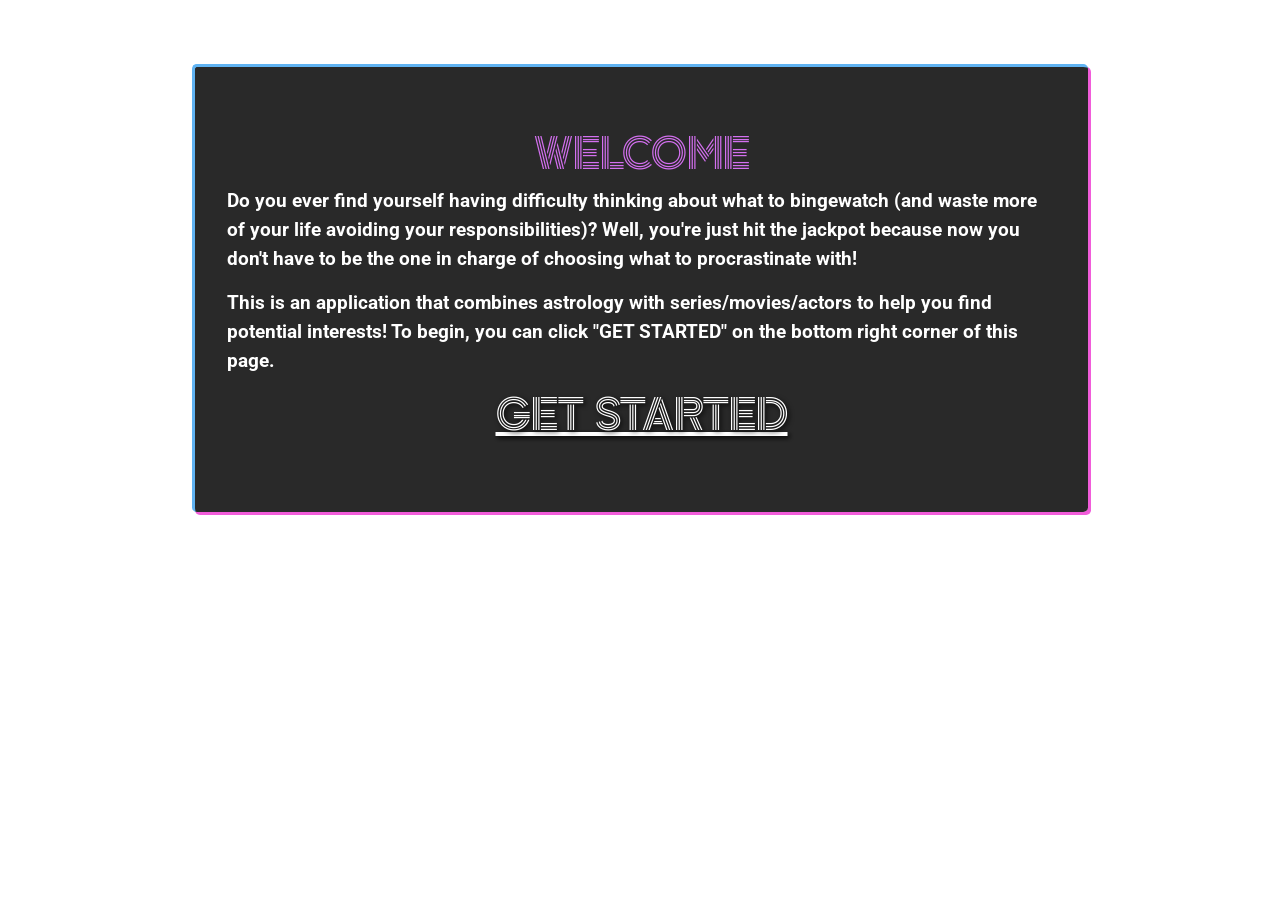
<file: index.html>
<html lang="en-US">
<head>
  <link rel="preconnect" href="https://fonts.googleapis.com">
  <link rel="preconnect" href="https://fonts.gstatic.com" crossorigin>
  <link href="https://fonts.googleapis.com/css2?family=Zen+Tokyo+Zoo&display=swap" rel="stylesheet">
  <link rel="preconnect" href="https://fonts.gstatic.com"> 
  <link href="https://fonts.googleapis.com/css2?family=Bebas+Neue&display=swap" rel="stylesheet"> 
  <link rel="preconnect" href="https://fonts.googleapis.com">
  <link rel="preconnect" href="https://fonts.gstatic.com" crossorigin>
  <link href="https://fonts.googleapis.com/css2?family=Roboto:wght@100;300&display=swap" rel="stylesheet">  
</head>
<body>
  <div class='jumbotron'>
    <h1 class="welcome">WELCOME</h1>
    <p>
      Do you ever find yourself having difficulty thinking about what to bingewatch (and waste more of your life avoiding your responsibilities)? Well, you're just hit the jackpot because now you don't have to be the one in charge of choosing what to procrastinate with!
    </p>
    <p>
      This is an application that combines astrology with series/movies/actors to help you find potential interests! To begin, you can click "GET STARTED" on the bottom right corner of this page.
    </p>
    <div class='start'>
      <h1>GET STARTED</h1>
    </div>
  </div>

  <div class='form'>
    <h1>Zodiac</h1>
    <p>
      Hopefully you know about zodiac signs. If not, you can click <a href='https://www.astrology-zodiac-signs.com/'>here</a> to find out more about them!
    </p>
    <p>
      Our app uses the latest technology that matches possible interests you'd have, given your zodiac sign. If you could please input your zodiac sign, we will calculate your top matches!
    </p>
    <form id='zodiac'>
      <select class="custom-select" id="zodiacSelect" required>
        <option value="" disabled selected>Choose one please</option>
        <option value="Aquarius">Aquarius: January 20 - February 18</option>
        <option value="Pisces">Pisces: February 19 - March 20</option>
        <option value="Aries">Aries: March 21 - April 19</option>
        <option value="Taurus">Taurus: April 20 - May 20</option>
        <option value="Gemini">Gemini: May 21 - June 20</option>
        <option value="Cancer">Cancer: June 21 - July 22</option>
        <option value="Leo">Leo: July 23 - August 22</option>
        <option value="Virgo">Virgo: August 23 - September 22</option>
        <option value="Libra">Libra: September 23 - October 22</option>
        <option value="Scorpio">Scorpio: October 23 - November 21</option>
        <option value="Sagittarius">Sagittarius: November 22 - December 21</option>
        <option value="Capricorn">Capricorn: December 22 - January 19</option>
      </select>
          <button type='submit'>GRAB MY INTERESTS</button>
    </form>
  </div>

  <div class='results'>
    <h1>--Zodiac Table--</h1>
    <div class='zodiacResults'>
      <h2><span id='zodiacInput'></span></h2>
      <blockquote>
        <p class="quotation">
        </p>
      </blockquote>
      <p>Date range: <span id="date"></span></p>
      <p>Your zodiac color is: <span id="color"></span></p>
      <p>Your zodiac compatibility is: <span id="compatibility"></span></p>
      <p>Your lucky time is: <span id="time"></span></p>
      <p>Your lucky number is: <span id="number"></span></p>
      <p>Mood: <span id="mood"></span></p>
    </div>


    <h1>--Potential matches--</h1>
    <div class="movieResults">

    </div>

    <a href="./index.html"><button id="restart">RESTART</button></a>
  </div>

<script type="text/javascript" src="bundle.js"></script></body>
</html>
</file>
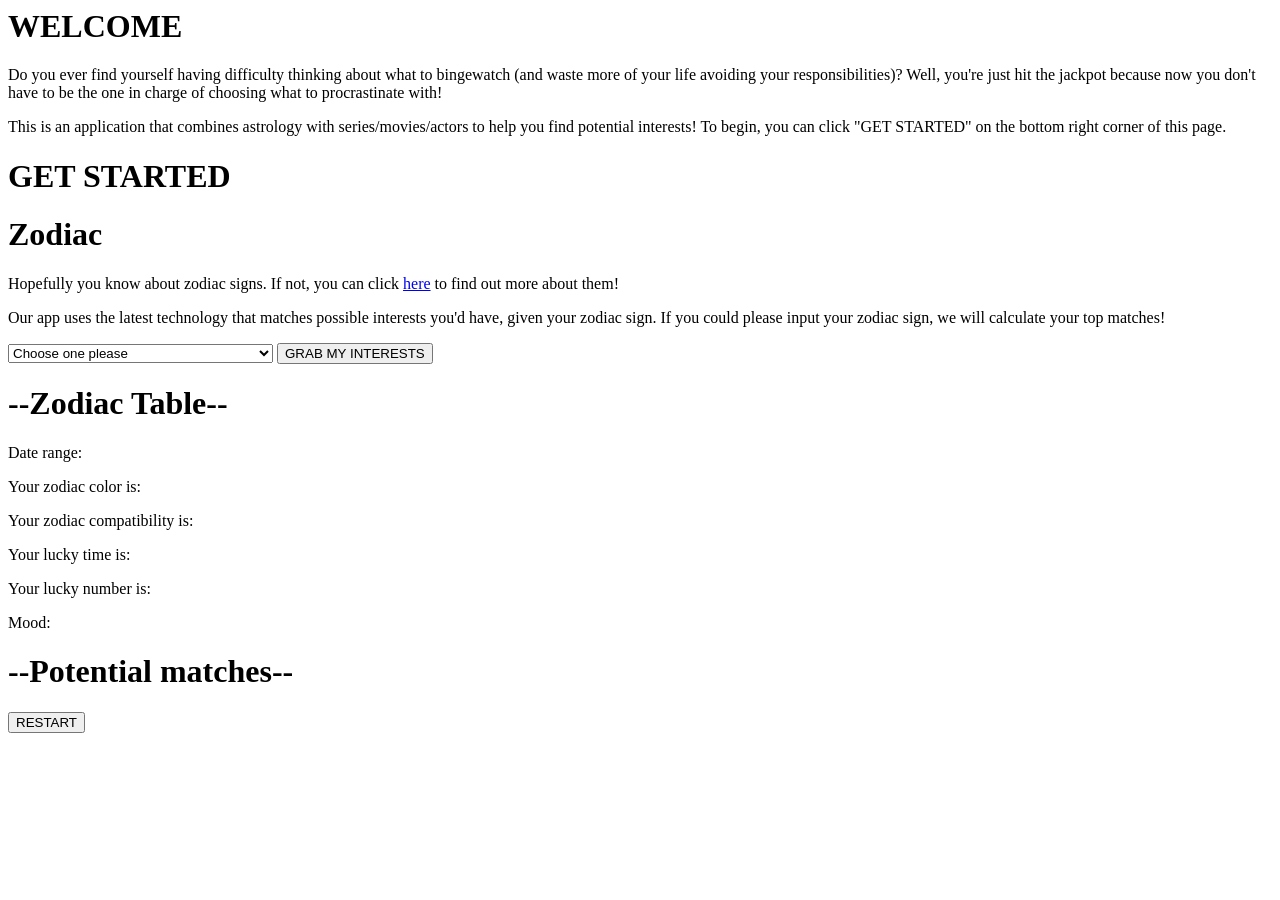
<file: src/index.html>
<html lang="en-US">
<head>
  <link rel="preconnect" href="https://fonts.googleapis.com">
  <link rel="preconnect" href="https://fonts.gstatic.com" crossorigin>
  <link href="https://fonts.googleapis.com/css2?family=Zen+Tokyo+Zoo&display=swap" rel="stylesheet">
  <link rel="preconnect" href="https://fonts.gstatic.com"> 
  <link href="https://fonts.googleapis.com/css2?family=Bebas+Neue&display=swap" rel="stylesheet"> 
  <link rel="preconnect" href="https://fonts.googleapis.com">
  <link rel="preconnect" href="https://fonts.gstatic.com" crossorigin>
  <link href="https://fonts.googleapis.com/css2?family=Roboto:wght@100;300&display=swap" rel="stylesheet">  
</head>
<body>
  <div class='jumbotron'>
    <h1 class="welcome">WELCOME</h1>
    <p>
      Do you ever find yourself having difficulty thinking about what to bingewatch (and waste more of your life avoiding your responsibilities)? Well, you're just hit the jackpot because now you don't have to be the one in charge of choosing what to procrastinate with!
    </p>
    <p>
      This is an application that combines astrology with series/movies/actors to help you find potential interests! To begin, you can click "GET STARTED" on the bottom right corner of this page.
    </p>
    <div class='start'>
      <h1>GET STARTED</h1>
    </div>
  </div>

  <div class='form'>
    <h1>Zodiac</h1>
    <p>
      Hopefully you know about zodiac signs. If not, you can click <a href='https://www.astrology-zodiac-signs.com/'>here</a> to find out more about them!
    </p>
    <p>
      Our app uses the latest technology that matches possible interests you'd have, given your zodiac sign. If you could please input your zodiac sign, we will calculate your top matches!
    </p>
    <form id='zodiac'>
      <select class="custom-select" id="zodiacSelect" required>
        <option value="" disabled selected>Choose one please</option>
        <option value="Aquarius">Aquarius: January 20 - February 18</option>
        <option value="Pisces">Pisces: February 19 - March 20</option>
        <option value="Aries">Aries: March 21 - April 19</option>
        <option value="Taurus">Taurus: April 20 - May 20</option>
        <option value="Gemini">Gemini: May 21 - June 20</option>
        <option value="Cancer">Cancer: June 21 - July 22</option>
        <option value="Leo">Leo: July 23 - August 22</option>
        <option value="Virgo">Virgo: August 23 - September 22</option>
        <option value="Libra">Libra: September 23 - October 22</option>
        <option value="Scorpio">Scorpio: October 23 - November 21</option>
        <option value="Sagittarius">Sagittarius: November 22 - December 21</option>
        <option value="Capricorn">Capricorn: December 22 - January 19</option>
      </select>
          <button type='submit'>GRAB MY INTERESTS</button>
    </form>
  </div>

  <div class='results'>
    <h1>--Zodiac Table--</h1>
    <div class='zodiacResults'>
      <h2><span id='zodiacInput'></span></h2>
      <blockquote>
        <p class="quotation">
        </p>
      </blockquote>
      <p>Date range: <span id="date"></span></p>
      <p>Your zodiac color is: <span id="color"></span></p>
      <p>Your zodiac compatibility is: <span id="compatibility"></span></p>
      <p>Your lucky time is: <span id="time"></span></p>
      <p>Your lucky number is: <span id="number"></span></p>
      <p>Mood: <span id="mood"></span></p>
    </div>


    <h1>--Potential matches--</h1>
    <div class="movieResults">

    </div>

    <a href="./index.html"><button id="restart">RESTART</button></a>
  </div>

</body>
</html>
</file>
